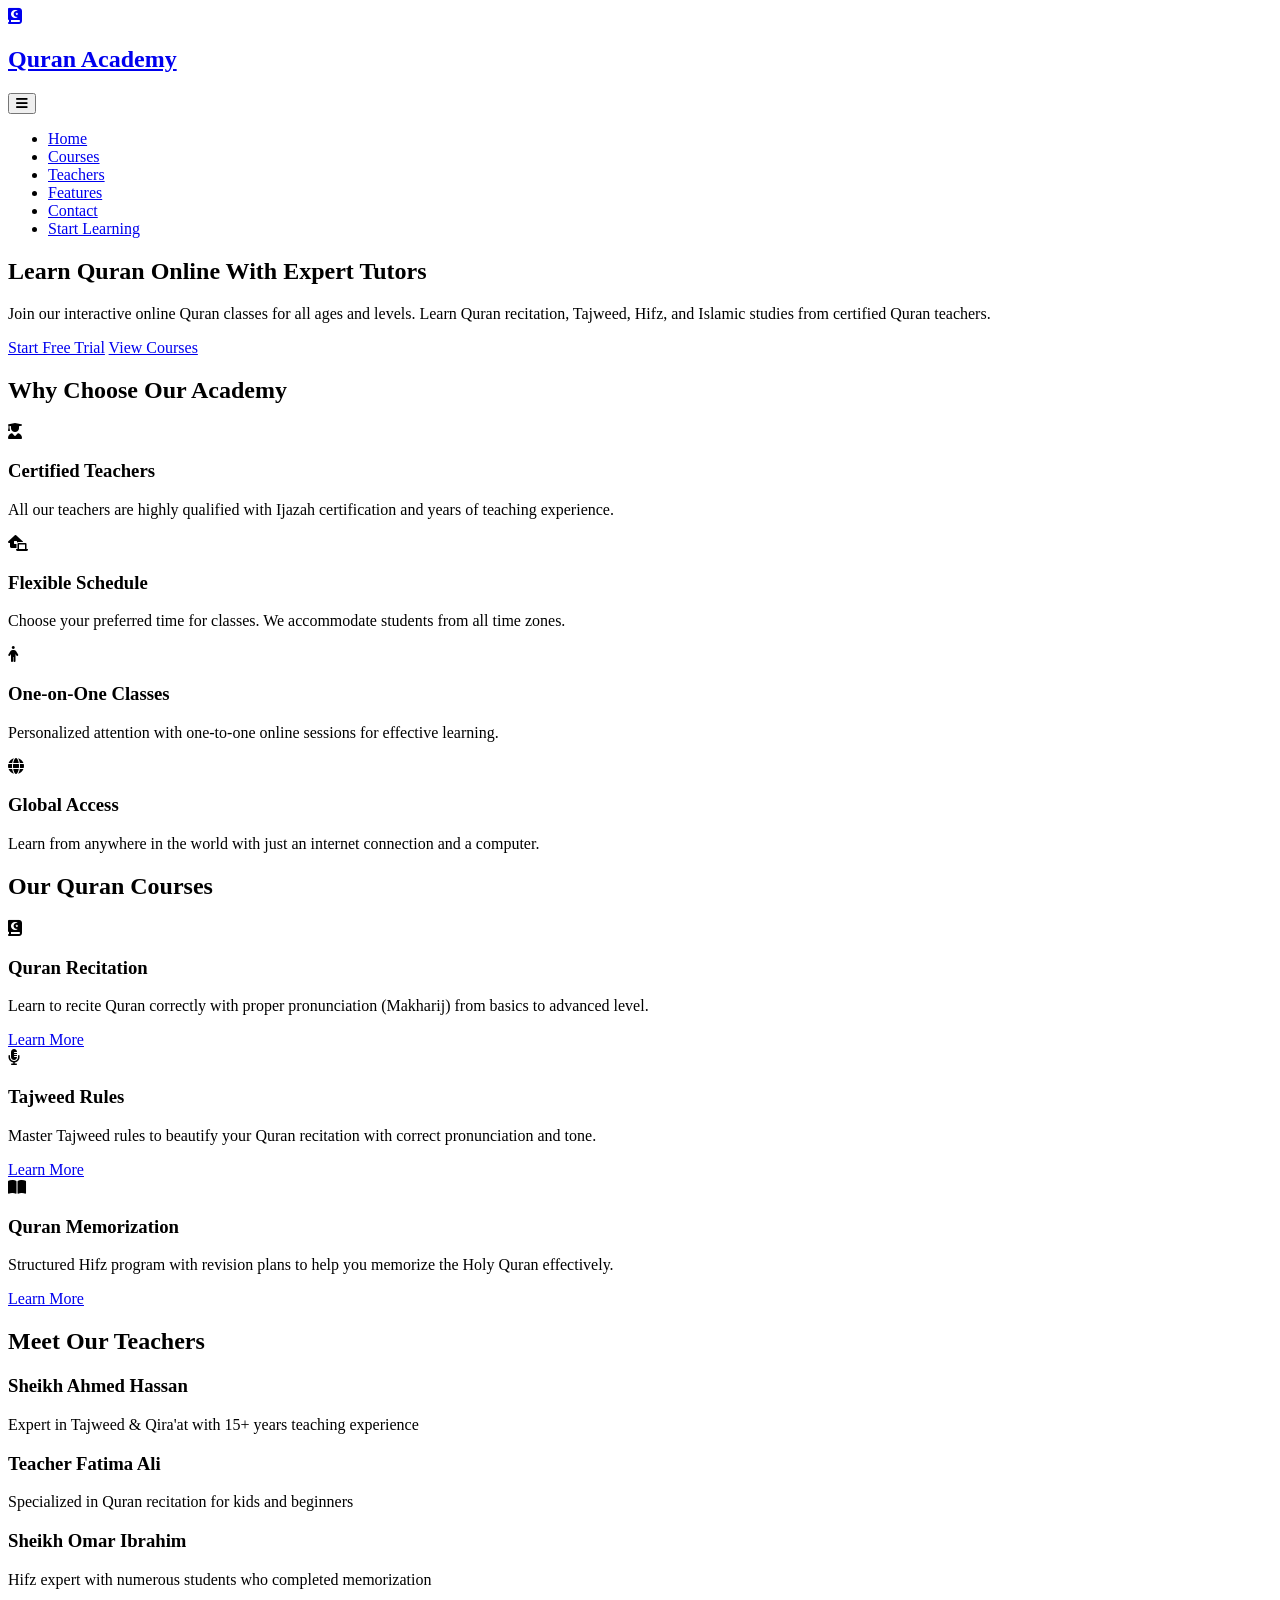
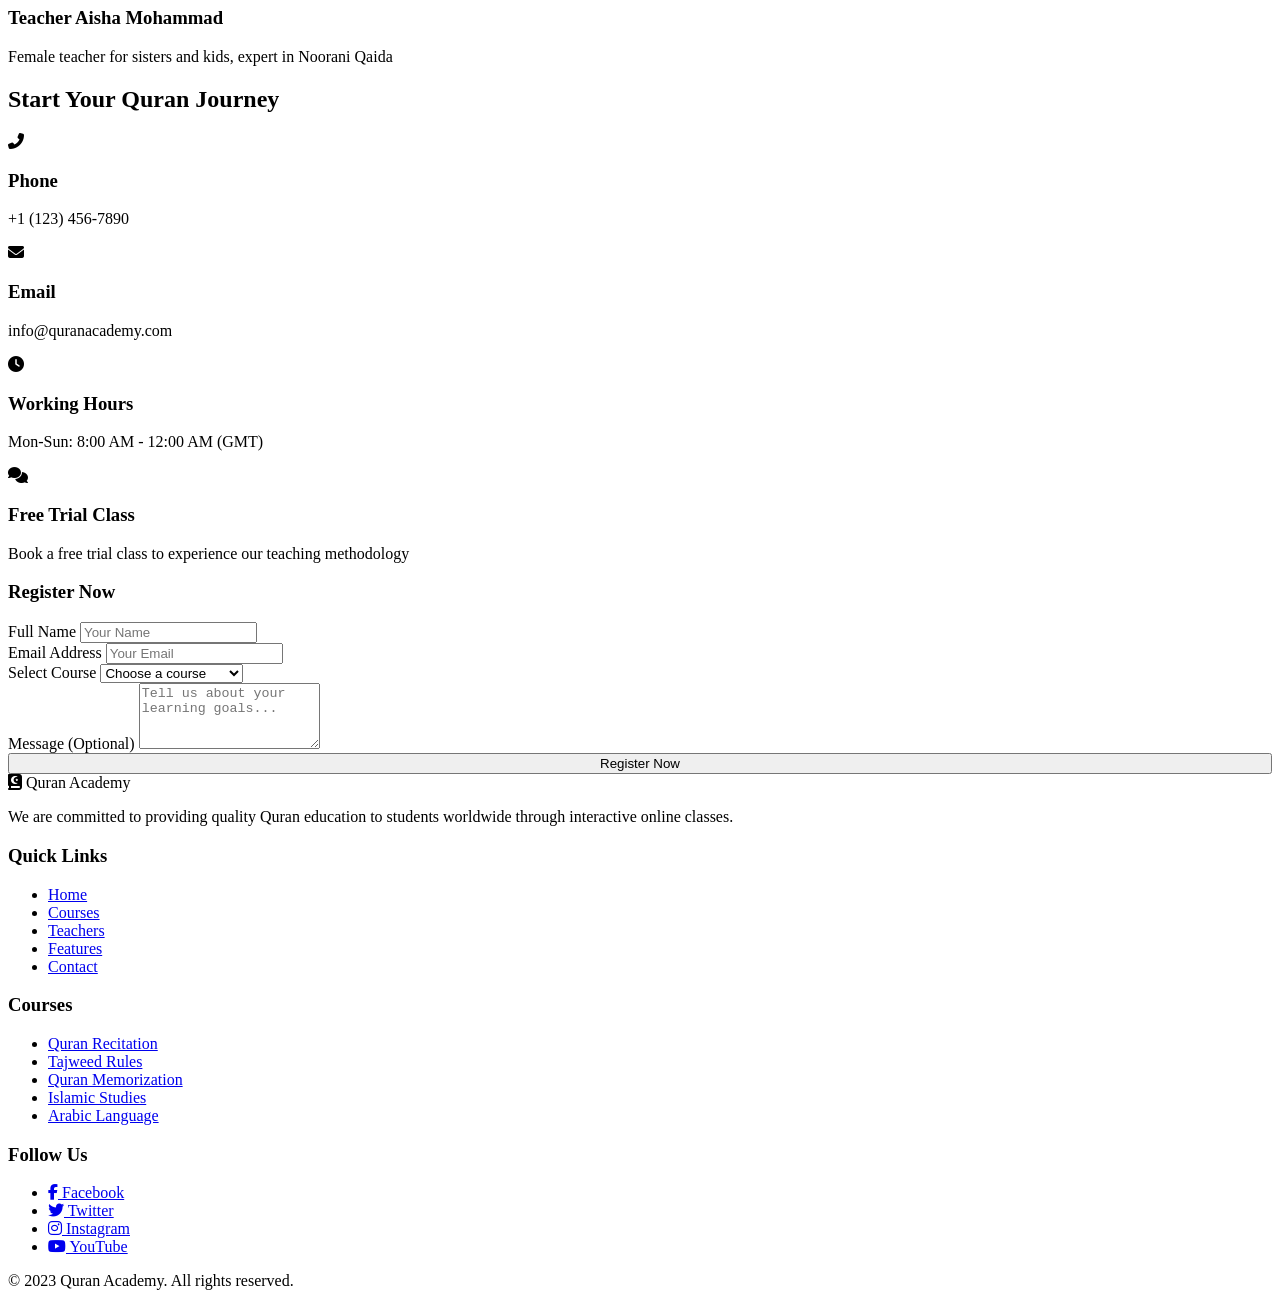
<file: index.html>
<!DOCTYPE html>
<html lang="en">
<head>
    <meta charset="UTF-8">
    <meta name="viewport" content="width=device-width, initial-scale=1.0">
    <title>Quran Academy | Online Quran Tutoring</title>
    <link rel="stylesheet" href="https://cdnjs.cloudflare.com/ajax/libs/font-awesome/6.4.0/css/all.min.css">
    <link href="https://fonts.googleapis.com/css2?family=Poppins:wght@300;400;500;600;700&family=Amiri:wght@400;700&display=swap" rel="stylesheet">
    <link rel="stylesheet.css" href="quran.css">
</head>
<body>
    <!-- Header & Navigation -->
    <header>
        <div class="container header-container">
            <a href="#" class="logo">
                <i class="fas fa-book-quran logo-icon"></i>
                <h2>Quran Academy</h2>
            </a>
            
            <button class="mobile-menu-btn" id="mobileMenuBtn">
                <i class="fas fa-bars"></i>
            </button>
            
            <nav>
                <ul id="mainMenu">
                    <li><a href="#home">Home</a></li>
                    <li><a href="#courses">Courses</a></li>
                    <li><a href="#teachers">Teachers</a></li>
                    <li><a href="#features">Features</a></li>
                    <li><a href="#contact">Contact</a></li>
                    <li><a href="#" class="btn btn-accent">Start Learning</a></li>
                </ul>
            </nav>
        </div>
    </header>

    <!-- Hero Section -->
    <section class="hero" id="home">
        <div class="container">
            <h1>Learn Quran Online With Expert Tutors</h1>
            <p>Join our interactive online Quran classes for all ages and levels. Learn Quran recitation, Tajweed, Hifz, and Islamic studies from certified Quran teachers.</p>
            <a href="#contact" class="btn">Start Free Trial</a>
            <a href="#courses" class="btn btn-accent">View Courses</a>
        </div>
    </section>

    <!-- Features Section -->
    <section class="section-padding features" id="features">
        <div class="container">
            <h2>Why Choose Our Academy</h2>
            <div class="features-grid">
                <div class="feature-card">
                    <i class="fas fa-user-graduate feature-icon"></i>
                    <h3>Certified Teachers</h3>
                    <p>All our teachers are highly qualified with Ijazah certification and years of teaching experience.</p>
                </div>
                
                <div class="feature-card">
                    <i class="fas fa-laptop-house feature-icon"></i>
                    <h3>Flexible Schedule</h3>
                    <p>Choose your preferred time for classes. We accommodate students from all time zones.</p>
                </div>
                
                <div class="feature-card">
                    <i class="fas fa-male feature-icon"></i>
                    <h3>One-on-One Classes</h3>
                    <p>Personalized attention with one-to-one online sessions for effective learning.</p>
                </div>
                
                <div class="feature-card">
                    <i class="fas fa-globe feature-icon"></i>
                    <h3>Global Access</h3>
                    <p>Learn from anywhere in the world with just an internet connection and a computer.</p>
                </div>
            </div>
        </div>
    </section>

    <!-- Courses Section -->
    <section class="section-padding" id="courses">
        <div class="container">
            <h2>Our Quran Courses</h2>
            <div class="courses-grid">
                <div class="course-card">
                    <div class="course-img">
                        <i class="fas fa-quran"></i>
                    </div>
                    <div class="course-content">
                        <h3>Quran Recitation</h3>
                        <p>Learn to recite Quran correctly with proper pronunciation (Makharij) from basics to advanced level.</p>
                        <a href="#" class="btn">Learn More</a>
                    </div>
                </div>
                
                <div class="course-card">
                    <div class="course-img">
                        <i class="fas fa-microphone-alt"></i>
                    </div>
                    <div class="course-content">
                        <h3>Tajweed Rules</h3>
                        <p>Master Tajweed rules to beautify your Quran recitation with correct pronunciation and tone.</p>
                        <a href="#" class="btn">Learn More</a>
                    </div>
                </div>
                
                <div class="course-card">
                    <div class="course-img">
                        <i class="fas fa-book-open"></i>
                    </div>
                    <div class="course-content">
                        <h3>Quran Memorization</h3>
                        <p>Structured Hifz program with revision plans to help you memorize the Holy Quran effectively.</p>
                        <a href="#" class="btn">Learn More</a>
                    </div>
                </div>
            </div>
        </div>
    </section>

    <!-- Teachers Section -->
    <section class="section-padding teachers" id="teachers">
        <div class="container">
            <h2>Meet Our Teachers</h2>
            <div class="teachers-grid">
                <div class="teacher-card">
                    <div class="teacher-img teacher-img-1"></div>
                    <h3>Sheikh Ahmed Hassan</h3>
                    <p>Expert in Tajweed & Qira'at with 15+ years teaching experience</p>
                </div>
                
                <div class="teacher-card">
                    <div class="teacher-img teacher-img-2"></div>
                    <h3>Teacher Fatima Ali</h3>
                    <p>Specialized in Quran recitation for kids and beginners</p>
                </div>
                
                <div class="teacher-card">
                    <div class="teacher-img teacher-img-3"></div>
                    <h3>Sheikh Omar Ibrahim</h3>
                    <p>Hifz expert with numerous students who completed memorization</p>
                </div>
                
                <div class="teacher-card">
                    <div class="teacher-img teacher-img-4"></div>
                    <h3>Teacher Aisha Mohammad</h3>
                    <p>Female teacher for sisters and kids, expert in Noorani Qaida</p>
                </div>
            </div>
        </div>
    </section>

    <!-- Contact Section -->
    <section class="section-padding" id="contact">
        <div class="container">
            <h2>Start Your Quran Journey</h2>
            <div class="contact-container">
                <div class="contact-info">
                    <div class="contact-item">
                        <div class="contact-icon">
                            <i class="fas fa-phone-alt"></i>
                        </div>
                        <div>
                            <h3>Phone</h3>
                            <p>+1 (123) 456-7890</p>
                        </div>
                    </div>
                    
                    <div class="contact-item">
                        <div class="contact-icon">
                            <i class="fas fa-envelope"></i>
                        </div>
                        <div>
                            <h3>Email</h3>
                            <p>info@quranacademy.com</p>
                        </div>
                    </div>
                    
                    <div class="contact-item">
                        <div class="contact-icon">
                            <i class="fas fa-clock"></i>
                        </div>
                        <div>
                            <h3>Working Hours</h3>
                            <p>Mon-Sun: 8:00 AM - 12:00 AM (GMT)</p>
                        </div>
                    </div>
                    
                    <div class="contact-item">
                        <div class="contact-icon">
                            <i class="fas fa-comments"></i>
                        </div>
                        <div>
                            <h3>Free Trial Class</h3>
                            <p>Book a free trial class to experience our teaching methodology</p>
                        </div>
                    </div>
                </div>
                
                <div class="contact-form">
                    <h3>Register Now</h3>
                    <form id="registrationForm">
                        <div class="form-group">
                            <label for="name">Full Name</label>
                            <input type="text" id="name" class="form-control" placeholder="Your Name" required>
                        </div>
                        
                        <div class="form-group">
                            <label for="email">Email Address</label>
                            <input type="email" id="email" class="form-control" placeholder="Your Email" required>
                        </div>
                        
                        <div class="form-group">
                            <label for="course">Select Course</label>
                            <select id="course" class="form-control" required>
                                <option value="">Choose a course</option>
                                <option value="recitation">Quran Recitation</option>
                                <option value="tajweed">Tajweed Rules</option>
                                <option value="memorization">Quran Memorization</option>
                                <option value="islamic-studies">Islamic Studies</option>
                            </select>
                        </div>
                        
                        <div class="form-group">
                            <label for="message">Message (Optional)</label>
                            <textarea id="message" class="form-control" rows="4" placeholder="Tell us about your learning goals..."></textarea>
                        </div>
                        
                        <button type="submit" class="btn" style="width: 100%;">Register Now</button>
                    </form>
                </div>
            </div>
        </div>
    </section>

    <!-- Footer -->
    <footer>
        <div class="container">
            <div class="footer-grid">
                <div class="footer-about">
                    <div class="footer-logo">
                        <i class="fas fa-book-quran"></i> Quran Academy
                    </div>
                    <p>We are committed to providing quality Quran education to students worldwide through interactive online classes.</p>
                </div>
                
                <div class="footer-links">
                    <h3>Quick Links</h3>
                    <ul>
                        <li><a href="#home">Home</a></li>
                        <li><a href="#courses">Courses</a></li>
                        <li><a href="#teachers">Teachers</a></li>
                        <li><a href="#features">Features</a></li>
                        <li><a href="#contact">Contact</a></li>
                    </ul>
                </div>
                
                <div class="footer-links">
                    <h3>Courses</h3>
                    <ul>
                        <li><a href="#">Quran Recitation</a></li>
                        <li><a href="#">Tajweed Rules</a></li>
                        <li><a href="#">Quran Memorization</a></li>
                        <li><a href="#">Islamic Studies</a></li>
                        <li><a href="#">Arabic Language</a></li>
                    </ul>
                </div>
                
                <div class="footer-links">
                    <h3>Follow Us</h3>
                    <ul>
                        <li><a href="#"><i class="fab fa-facebook-f"></i> Facebook</a></li>
                        <li><a href="#"><i class="fab fa-twitter"></i> Twitter</a></li>
                        <li><a href="#"><i class="fab fa-instagram"></i> Instagram</a></li>
                        <li><a href="#"><i class="fab fa-youtube"></i> YouTube</a></li>
                    </ul>
                </div>
            </div>
            
            <div class="copyright">
                <p>&copy; 2023 Quran Academy. All rights reserved.</p>
            </div>
        </div>
    </footer>

<script src="quran.js/quran.js"></script>
</body>
 
</html>
</file>
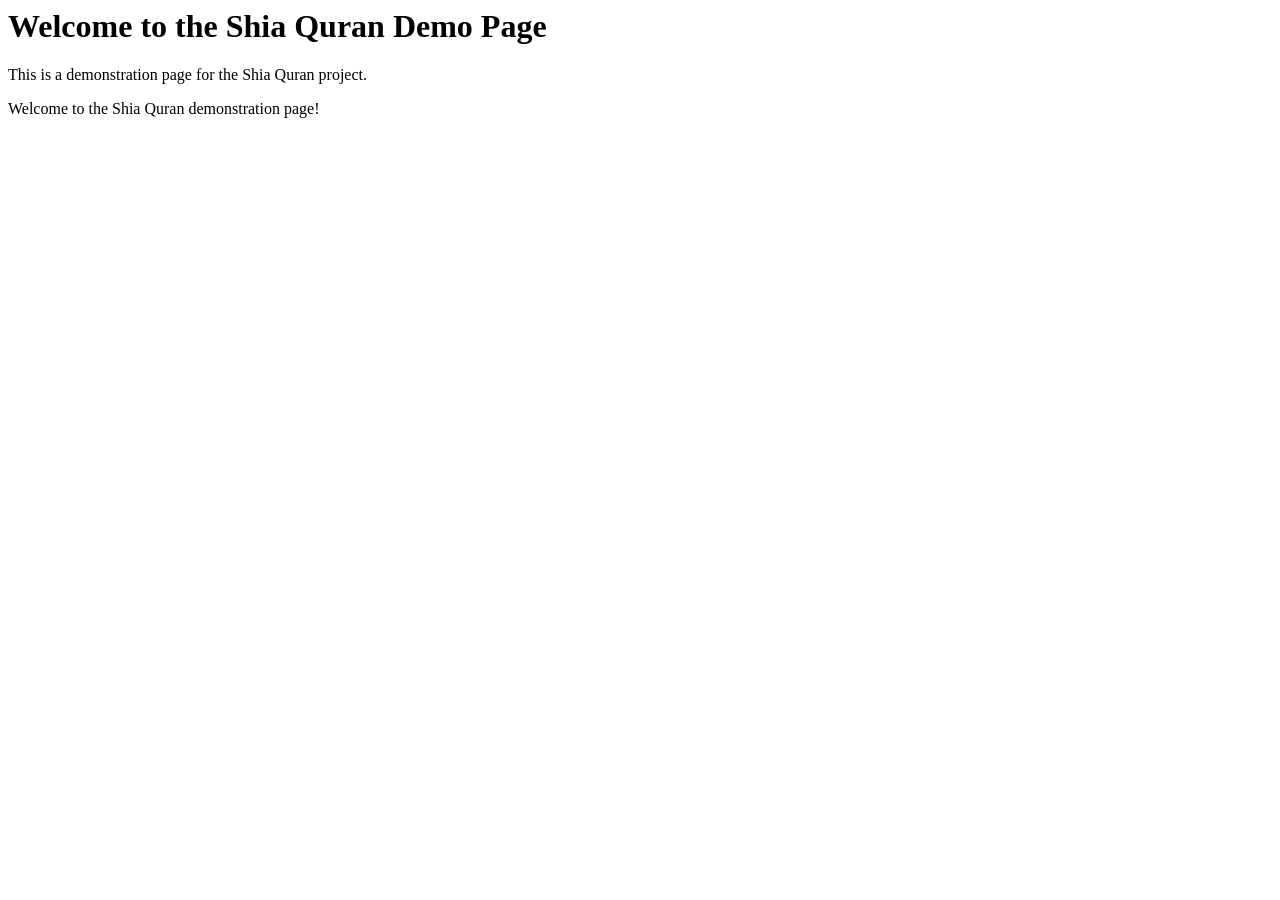
<file: demo.html>
<html>
<head>
    <title>Shia Quran Demo</title>
    <meta charset="UTF-8">
</head>
<body>
    <h1>Welcome to the Shia Quran Demo Page</h1>
    <p>This is a demonstration page for the Shia Quran project.</p>
    <p id="demo"></p>
    <script>
        let text;
        if (Math.random() > 0.5) {
            text = "This is a random message from the Shia Quran demo.";
        } else {
            text = "Welcome to the Shia Quran demonstration page!";
        }
        document.getElementById("demo").innerHTML = text;
    </script>
</body>

</html>
</file>
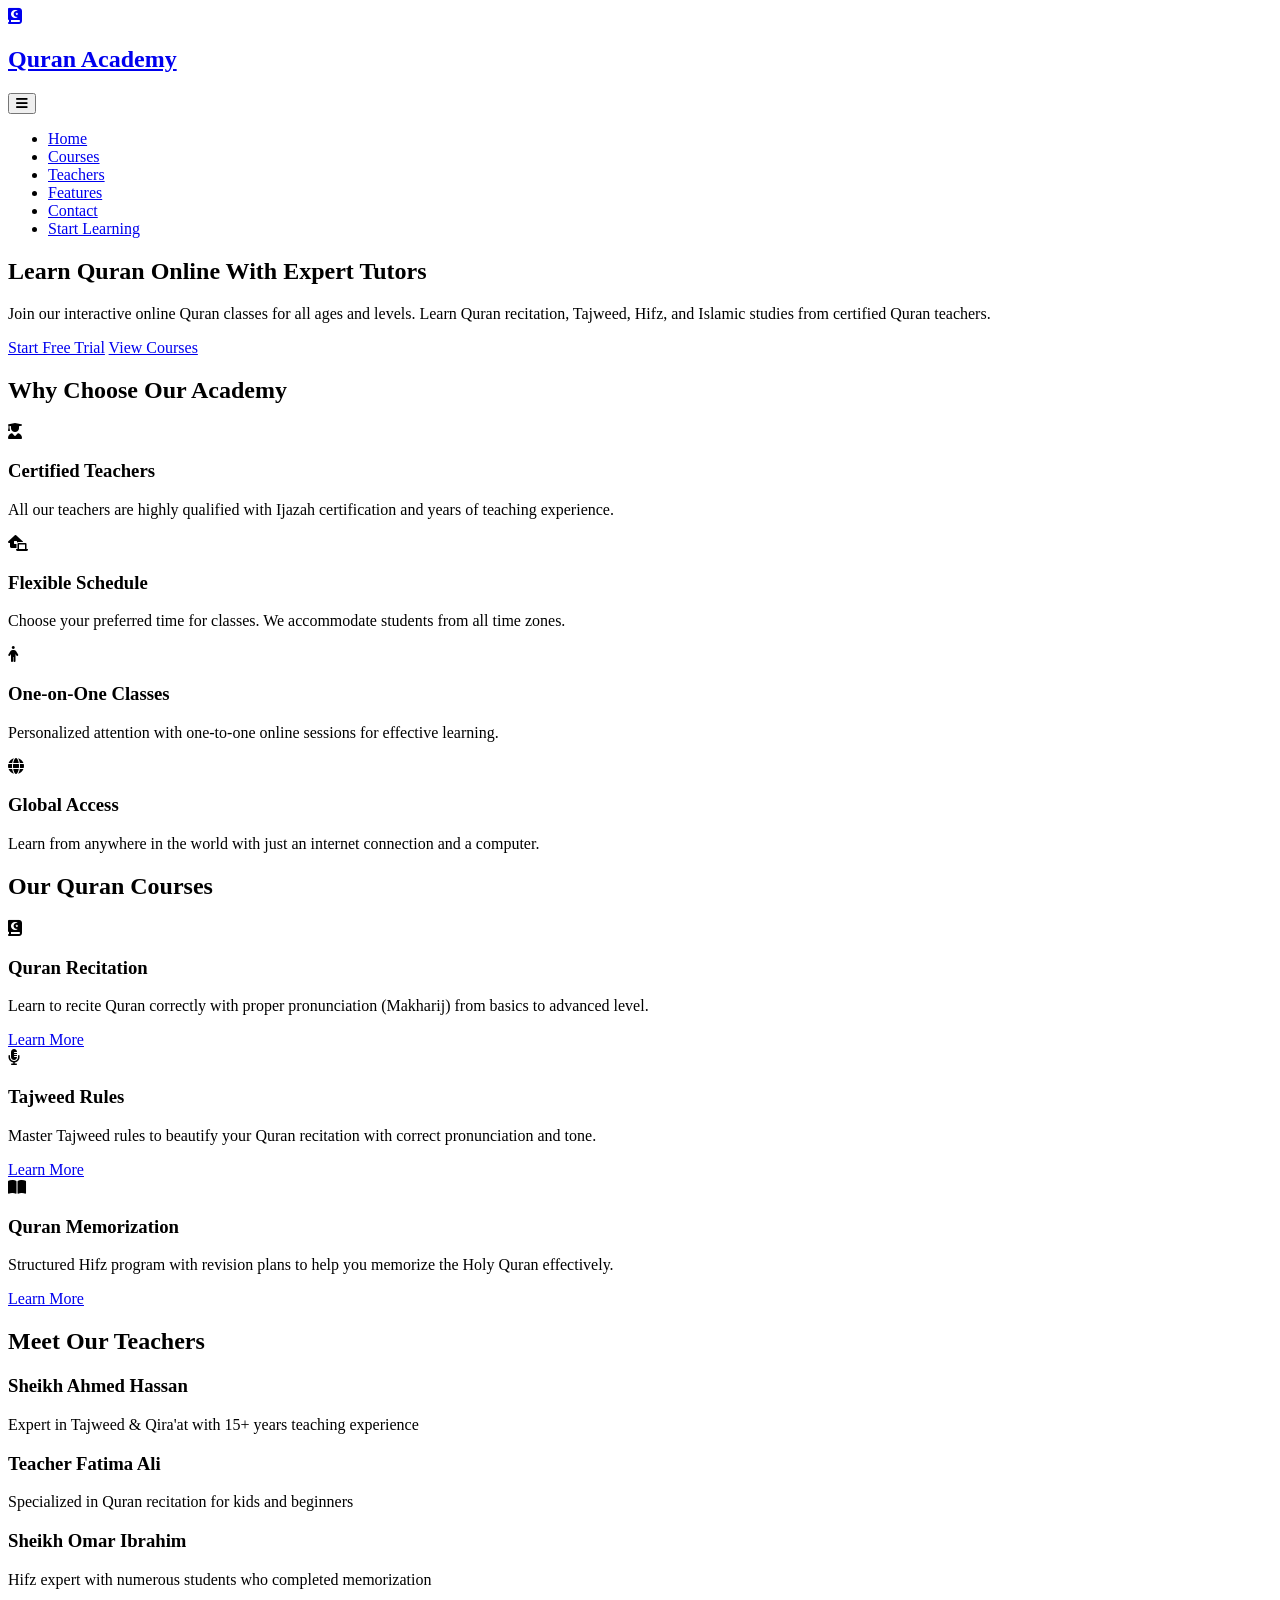
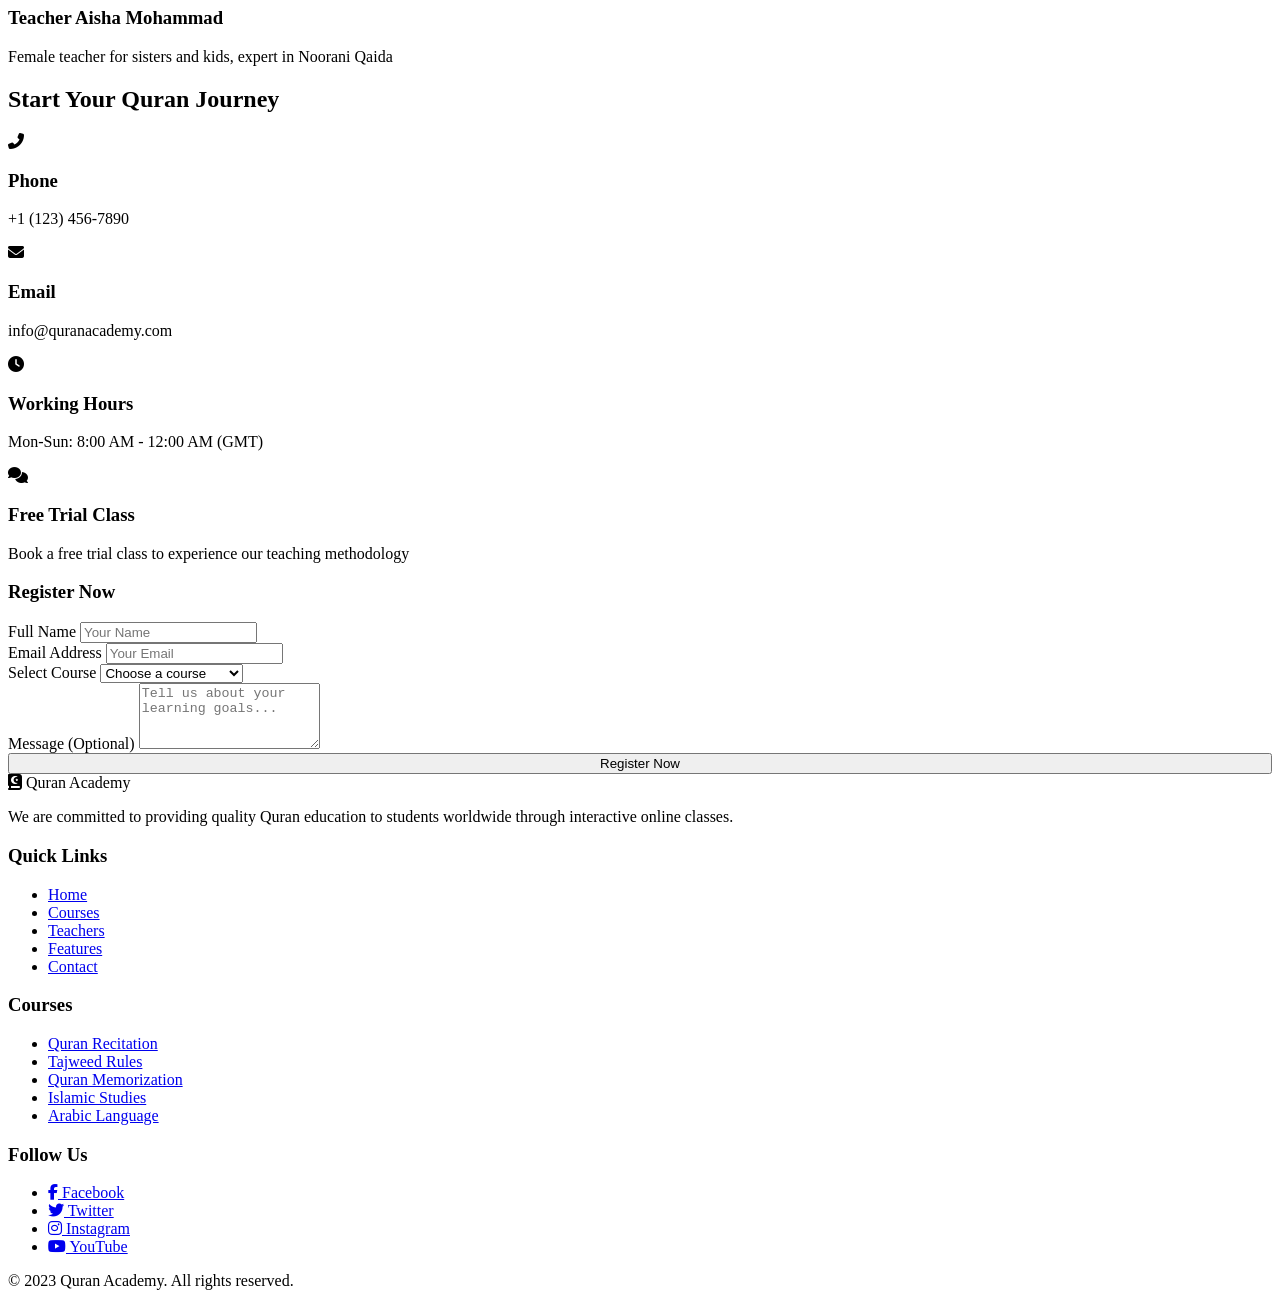
<file: shiaquran.html>
<!DOCTYPE html>
<html lang="en">
<head>
    <meta charset="UTF-8">
    <meta name="viewport" content="width=device-width, initial-scale=1.0">
    <title>Quran Academy | Online Quran Tutoring</title>
    <link rel="stylesheet" href="https://cdnjs.cloudflare.com/ajax/libs/font-awesome/6.4.0/css/all.min.css">
    <link href="https://fonts.googleapis.com/css2?family=Poppins:wght@300;400;500;600;700&family=Amiri:wght@400;700&display=swap" rel="stylesheet">
    <link rel="stylesheet.css" href="quran.css">
</head>
<body>
    <!-- Header & Navigation -->
    <header>
        <div class="container header-container">
            <a href="#" class="logo">
                <i class="fas fa-book-quran logo-icon"></i>
                <h2>Quran Academy</h2>
            </a>
            
            <button class="mobile-menu-btn" id="mobileMenuBtn">
                <i class="fas fa-bars"></i>
            </button>
            
            <nav>
                <ul id="mainMenu">
                    <li><a href="#home">Home</a></li>
                    <li><a href="#courses">Courses</a></li>
                    <li><a href="#teachers">Teachers</a></li>
                    <li><a href="#features">Features</a></li>
                    <li><a href="#contact">Contact</a></li>
                    <li><a href="#" class="btn btn-accent">Start Learning</a></li>
                </ul>
            </nav>
        </div>
    </header>

    <!-- Hero Section -->
    <section class="hero" id="home">
        <div class="container">
            <h1>Learn Quran Online With Expert Tutors</h1>
            <p>Join our interactive online Quran classes for all ages and levels. Learn Quran recitation, Tajweed, Hifz, and Islamic studies from certified Quran teachers.</p>
            <a href="#contact" class="btn">Start Free Trial</a>
            <a href="#courses" class="btn btn-accent">View Courses</a>
        </div>
    </section>

    <!-- Features Section -->
    <section class="section-padding features" id="features">
        <div class="container">
            <h2>Why Choose Our Academy</h2>
            <div class="features-grid">
                <div class="feature-card">
                    <i class="fas fa-user-graduate feature-icon"></i>
                    <h3>Certified Teachers</h3>
                    <p>All our teachers are highly qualified with Ijazah certification and years of teaching experience.</p>
                </div>
                
                <div class="feature-card">
                    <i class="fas fa-laptop-house feature-icon"></i>
                    <h3>Flexible Schedule</h3>
                    <p>Choose your preferred time for classes. We accommodate students from all time zones.</p>
                </div>
                
                <div class="feature-card">
                    <i class="fas fa-male feature-icon"></i>
                    <h3>One-on-One Classes</h3>
                    <p>Personalized attention with one-to-one online sessions for effective learning.</p>
                </div>
                
                <div class="feature-card">
                    <i class="fas fa-globe feature-icon"></i>
                    <h3>Global Access</h3>
                    <p>Learn from anywhere in the world with just an internet connection and a computer.</p>
                </div>
            </div>
        </div>
    </section>

    <!-- Courses Section -->
    <section class="section-padding" id="courses">
        <div class="container">
            <h2>Our Quran Courses</h2>
            <div class="courses-grid">
                <div class="course-card">
                    <div class="course-img">
                        <i class="fas fa-quran"></i>
                    </div>
                    <div class="course-content">
                        <h3>Quran Recitation</h3>
                        <p>Learn to recite Quran correctly with proper pronunciation (Makharij) from basics to advanced level.</p>
                        <a href="#" class="btn">Learn More</a>
                    </div>
                </div>
                
                <div class="course-card">
                    <div class="course-img">
                        <i class="fas fa-microphone-alt"></i>
                    </div>
                    <div class="course-content">
                        <h3>Tajweed Rules</h3>
                        <p>Master Tajweed rules to beautify your Quran recitation with correct pronunciation and tone.</p>
                        <a href="#" class="btn">Learn More</a>
                    </div>
                </div>
                
                <div class="course-card">
                    <div class="course-img">
                        <i class="fas fa-book-open"></i>
                    </div>
                    <div class="course-content">
                        <h3>Quran Memorization</h3>
                        <p>Structured Hifz program with revision plans to help you memorize the Holy Quran effectively.</p>
                        <a href="#" class="btn">Learn More</a>
                    </div>
                </div>
            </div>
        </div>
    </section>

    <!-- Teachers Section -->
    <section class="section-padding teachers" id="teachers">
        <div class="container">
            <h2>Meet Our Teachers</h2>
            <div class="teachers-grid">
                <div class="teacher-card">
                    <div class="teacher-img teacher-img-1"></div>
                    <h3>Sheikh Ahmed Hassan</h3>
                    <p>Expert in Tajweed & Qira'at with 15+ years teaching experience</p>
                </div>
                
                <div class="teacher-card">
                    <div class="teacher-img teacher-img-2"></div>
                    <h3>Teacher Fatima Ali</h3>
                    <p>Specialized in Quran recitation for kids and beginners</p>
                </div>
                
                <div class="teacher-card">
                    <div class="teacher-img teacher-img-3"></div>
                    <h3>Sheikh Omar Ibrahim</h3>
                    <p>Hifz expert with numerous students who completed memorization</p>
                </div>
                
                <div class="teacher-card">
                    <div class="teacher-img teacher-img-4"></div>
                    <h3>Teacher Aisha Mohammad</h3>
                    <p>Female teacher for sisters and kids, expert in Noorani Qaida</p>
                </div>
            </div>
        </div>
    </section>

    <!-- Contact Section -->
    <section class="section-padding" id="contact">
        <div class="container">
            <h2>Start Your Quran Journey</h2>
            <div class="contact-container">
                <div class="contact-info">
                    <div class="contact-item">
                        <div class="contact-icon">
                            <i class="fas fa-phone-alt"></i>
                        </div>
                        <div>
                            <h3>Phone</h3>
                            <p>+1 (123) 456-7890</p>
                        </div>
                    </div>
                    
                    <div class="contact-item">
                        <div class="contact-icon">
                            <i class="fas fa-envelope"></i>
                        </div>
                        <div>
                            <h3>Email</h3>
                            <p>info@quranacademy.com</p>
                        </div>
                    </div>
                    
                    <div class="contact-item">
                        <div class="contact-icon">
                            <i class="fas fa-clock"></i>
                        </div>
                        <div>
                            <h3>Working Hours</h3>
                            <p>Mon-Sun: 8:00 AM - 12:00 AM (GMT)</p>
                        </div>
                    </div>
                    
                    <div class="contact-item">
                        <div class="contact-icon">
                            <i class="fas fa-comments"></i>
                        </div>
                        <div>
                            <h3>Free Trial Class</h3>
                            <p>Book a free trial class to experience our teaching methodology</p>
                        </div>
                    </div>
                </div>
                
                <div class="contact-form">
                    <h3>Register Now</h3>
                    <form id="registrationForm">
                        <div class="form-group">
                            <label for="name">Full Name</label>
                            <input type="text" id="name" class="form-control" placeholder="Your Name" required>
                        </div>
                        
                        <div class="form-group">
                            <label for="email">Email Address</label>
                            <input type="email" id="email" class="form-control" placeholder="Your Email" required>
                        </div>
                        
                        <div class="form-group">
                            <label for="course">Select Course</label>
                            <select id="course" class="form-control" required>
                                <option value="">Choose a course</option>
                                <option value="recitation">Quran Recitation</option>
                                <option value="tajweed">Tajweed Rules</option>
                                <option value="memorization">Quran Memorization</option>
                                <option value="islamic-studies">Islamic Studies</option>
                            </select>
                        </div>
                        
                        <div class="form-group">
                            <label for="message">Message (Optional)</label>
                            <textarea id="message" class="form-control" rows="4" placeholder="Tell us about your learning goals..."></textarea>
                        </div>
                        
                        <button type="submit" class="btn" style="width: 100%;">Register Now</button>
                    </form>
                </div>
            </div>
        </div>
    </section>

    <!-- Footer -->
    <footer>
        <div class="container">
            <div class="footer-grid">
                <div class="footer-about">
                    <div class="footer-logo">
                        <i class="fas fa-book-quran"></i> Quran Academy
                    </div>
                    <p>We are committed to providing quality Quran education to students worldwide through interactive online classes.</p>
                </div>
                
                <div class="footer-links">
                    <h3>Quick Links</h3>
                    <ul>
                        <li><a href="#home">Home</a></li>
                        <li><a href="#courses">Courses</a></li>
                        <li><a href="#teachers">Teachers</a></li>
                        <li><a href="#features">Features</a></li>
                        <li><a href="#contact">Contact</a></li>
                    </ul>
                </div>
                
                <div class="footer-links">
                    <h3>Courses</h3>
                    <ul>
                        <li><a href="#">Quran Recitation</a></li>
                        <li><a href="#">Tajweed Rules</a></li>
                        <li><a href="#">Quran Memorization</a></li>
                        <li><a href="#">Islamic Studies</a></li>
                        <li><a href="#">Arabic Language</a></li>
                    </ul>
                </div>
                
                <div class="footer-links">
                    <h3>Follow Us</h3>
                    <ul>
                        <li><a href="#"><i class="fab fa-facebook-f"></i> Facebook</a></li>
                        <li><a href="#"><i class="fab fa-twitter"></i> Twitter</a></li>
                        <li><a href="#"><i class="fab fa-instagram"></i> Instagram</a></li>
                        <li><a href="#"><i class="fab fa-youtube"></i> YouTube</a></li>
                    </ul>
                </div>
            </div>
            
            <div class="copyright">
                <p>&copy; 2023 Quran Academy. All rights reserved.</p>
            </div>
        </div>
    </footer>

<script src="quran.js/quran.js"></script>
</body>
 
</html>
</file>
<file: quran.css>
* {
            margin: 0;
            padding: 0;
            box-sizing: border-box;
        }

        :root {
            --primary-color: #1a5e3e;
            --secondary-color: #2d8a5d;
            --accent-color: #d4af37;
            --light-color: #f8f9fa;
            --dark-color: #1a1a1a;
            --text-color: #333;
            --text-light: #666;
            --shadow: 0 5px 15px rgba(0, 0, 0, 0.1);
        }

        body {
            font-family: 'Poppins', sans-serif;
            line-height: 1.6;
            color: var(--text-color);
            background-color: #fefefe;
        }

        h1, h2, h3, h4 {
            font-weight: 700;
            line-height: 1.3;
            margin-bottom: 1rem;
        }

        h1 {
            font-size: 2.8rem;
            color: var(--light-color);
        }

        h2 {
            font-size: 2.2rem;
            color: var(--primary-color);
            text-align: center;
            margin-bottom: 2.5rem;
            position: relative;
        }

        h2:after {
            content: '';
            position: absolute;
            width: 100px;
            height: 4px;
            background-color: var(--accent-color);
            bottom: -10px;
            left: 50%;
            transform: translateX(-50%);
        }

        h3 {
            font-size: 1.6rem;
            color: var(--secondary-color);
        }

        p {
            margin-bottom: 1.2rem;
            color: var(--text-light);
        }

        .container {
            width: 90%;
            max-width: 1200px;
            margin: 0 auto;
            padding: 0 15px;
        }

        .btn {
            display: inline-block;
            padding: 12px 30px;
            background-color: var(--primary-color);
            color: white;
            border-radius: 5px;
            text-decoration: none;
            font-weight: 600;
            transition: all 0.3s ease;
            border: none;
            cursor: pointer;
            font-size: 1rem;
        }

        .btn:hover {
            background-color: var(--secondary-color);
            transform: translateY(-3px);
            box-shadow: var(--shadow);
        }

        .btn-accent {
            background-color: var(--accent-color);
            color: var(--dark-color);
        }

        .btn-accent:hover {
            background-color: #e6c252;
        }

        .section-padding {
            padding: 80px 0;
        }

        .text-center {
            text-align: center;
        }

        /* Header & Navigation */
        header {
            background-color: var(--primary-color);
            position: fixed;
            width: 100%;
            z-index: 1000;
            box-shadow: 0 2px 10px rgba(0, 0, 0, 0.1);
        }

        .header-container {
            display: flex;
            justify-content: space-between;
            align-items: center;
            padding: 20px 0;
        }

        .logo {
            display: flex;
            align-items: center;
            color: white;
            text-decoration: none;
        }

        .logo-icon {
            font-size: 2rem;
            margin-right: 10px;
        }

        .logo h2 {
            font-size: 1.8rem;
            color: white;
            margin-bottom: 0;
        }

        .logo h2:after {
            display: none;
        }

        nav ul {
            display: flex;
            list-style: none;
        }

        nav ul li {
            margin-left: 30px;
        }

        nav ul li a {
            color: white;
            text-decoration: none;
            font-weight: 500;
            transition: color 0.3s ease;
        }

        nav ul li a:hover {
            color: var(--accent-color);
        }

        .mobile-menu-btn {
            display: none;
            background: none;
            border: none;
            color: white;
            font-size: 1.5rem;
            cursor: pointer;
        }

        /* Hero Section */
        .hero {
            background: linear-gradient(rgba(26, 94, 62, 0.85), rgba(26, 94, 62, 0.9)), url('https://images.unsplash.com/photo-1519730722595-a5ff788dea12?ixlib=rb-4.0.3&ixid=M3wxMjA3fDB8MHxwaG90by1wYWdlfHx8fGVufDB8fHx8fA%3D%3D&auto=format&fit=crop&w=1630&q=80');
            background-size: cover;
            background-position: center;
            color: white;
            padding: 180px 0 100px;
            text-align: center;
        }

        .hero h1 {
            margin-bottom: 20px;
            font-family: 'Amiri', serif;
        }

        .hero p {
            font-size: 1.2rem;
            max-width: 700px;
            margin: 0 auto 30px;
            color: rgba(255, 255, 255, 0.9);
        }

        /* Features Section */
        .features {
            background-color: var(--light-color);
        }

        .features-grid {
            display: grid;
            grid-template-columns: repeat(auto-fit, minmax(280px, 1fr));
            gap: 30px;
            margin-top: 40px;
        }

        .feature-card {
            background: white;
            padding: 30px;
            border-radius: 10px;
            box-shadow: var(--shadow);
            text-align: center;
            transition: transform 0.3s ease;
        }

        .feature-card:hover {
            transform: translateY(-10px);
        }

        .feature-icon {
            font-size: 2.5rem;
            color: var(--primary-color);
            margin-bottom: 20px;
        }

        /* Courses Section */
        .courses-grid {
            display: grid;
            grid-template-columns: repeat(auto-fit, minmax(300px, 1fr));
            gap: 30px;
            margin-top: 40px;
        }

        .course-card {
            background: white;
            border-radius: 10px;
            overflow: hidden;
            box-shadow: var(--shadow);
            transition: transform 0.3s ease;
        }

        .course-card:hover {
            transform: translateY(-10px);
        }

        .course-img {
            height: 200px;
            background-color: var(--secondary-color);
            display: flex;
            align-items: center;
            justify-content: center;
            color: white;
            font-size: 4rem;
        }

        .course-content {
            padding: 25px;
        }

        .course-content h3 {
            margin-bottom: 15px;
        }

        /* Teachers Section */
        .teachers {
            background-color: var(--light-color);
        }

        .teachers-grid {
            display: grid;
            grid-template-columns: repeat(auto-fit, minmax(250px, 1fr));
            gap: 30px;
            margin-top: 40px;
        }

        .teacher-card {
            background: white;
            border-radius: 10px;
            overflow: hidden;
            box-shadow: var(--shadow);
            text-align: center;
            padding-bottom: 25px;
        }

        .teacher-img {
            height: 200px;
            background-color: #ddd;
            margin-bottom: 20px;
        }

        .teacher-img-1 {
            background: url('shah.jpg') center/cover;
        }

        .teacher-img-2 {
            background: url('https://images.unsplash.com/photo-1573496359142-b8d87734a5a2?ixlib=rb-4.0.3&ixid=M3wxMjA3fDB8MHxwaG90by1wYWdlfHx8fGVufDB8fHx8fA%3D%3D&auto=format&fit=crop&w=1376&q=80') center/cover;
        }

        .teacher-img-3 {
            background: url('https://images.unsplash.com/photo-1544725176-7c40e5a71c5e?ixlib=rb-4.0.3&ixid=M3wxMjA3fDB8MHxwaG90by1wYWdlfHx8fGVufDB8fHx8fA%3D%3D&auto=format&fit=crop&w=1467&q=80') center/cover;
        }

        .teacher-img-4 {
            background: url('https://images.unsplash.com/photo-1582750433449-648ed127bb54?ixlib=rb-4.0.3&ixid=M3wxMjA3fDB8MHxwaG90by1wYWdlfHx8fGVufDB8fHx8fA%3D%3D&auto=format&fit=crop&w=1374&q=80') center/cover;
        }

        /* Contact Section */
        .contact-container {
            display: grid;
            grid-template-columns: repeat(auto-fit, minmax(300px, 1fr));
            gap: 50px;
            margin-top: 40px;
        }

        .contact-info {
            display: flex;
            flex-direction: column;
            gap: 25px;
        }

        .contact-item {
            display: flex;
            align-items: flex-start;
            gap: 15px;
        }

        .contact-icon {
            background-color: var(--primary-color);
            color: white;
            width: 50px;
            height: 50px;
            border-radius: 50%;
            display: flex;
            align-items: center;
            justify-content: center;
            font-size: 1.2rem;
            flex-shrink: 0;
        }

        .contact-form {
            background-color: var(--light-color);
            padding: 30px;
            border-radius: 10px;
            box-shadow: var(--shadow);
        }

        .form-group {
            margin-bottom: 20px;
        }

        .form-group label {
            display: block;
            margin-bottom: 8px;
            font-weight: 500;
        }

        .form-control {
            width: 100%;
            padding: 12px 15px;
            border: 1px solid #ddd;
            border-radius: 5px;
            font-family: 'Poppins', sans-serif;
            font-size: 1rem;
        }

        .form-control:focus {
            outline: none;
            border-color: var(--primary-color);
        }

        /* Footer */
        footer {
            background-color: var(--dark-color);
            color: white;
            padding: 70px 0 20px;
        }

        .footer-grid {
            display: grid;
            grid-template-columns: repeat(auto-fit, minmax(250px, 1fr));
            gap: 40px;
            margin-bottom: 40px;
        }

        .footer-logo {
            font-size: 1.8rem;
            margin-bottom: 15px;
            color: var(--accent-color);
        }

        .footer-links h3 {
            color: white;
            margin-bottom: 20px;
            font-size: 1.3rem;
        }

        .footer-links ul {
            list-style: none;
        }

        .footer-links ul li {
            margin-bottom: 10px;
        }

        .footer-links ul li a {
            color: #ccc;
            text-decoration: none;
            transition: color 0.3s ease;
        }

        .footer-links ul li a:hover {
            color: var(--accent-color);
        }

        .copyright {
            text-align: center;
            padding-top: 20px;
            border-top: 1px solid #444;
            color: #aaa;
            font-size: 0.9rem;
        }

        /* Responsive Design */
        @media (max-width: 992px) {
            h1 {
                font-size: 2.3rem;
            }
            
            h2 {
                font-size: 1.8rem;
            }
            
            .hero {
                padding: 150px 0 80px;
            }
        }

        @media (max-width: 768px) {
            .header-container {
                padding: 15px 0;
            }
            
            nav ul {
                position: fixed;
                top: 70px;
                left: -100%;
                width: 100%;
                height: calc(100vh - 70px);
                background-color: var(--primary-color);
                flex-direction: column;
                align-items: center;
                padding-top: 50px;
                transition: left 0.3s ease;
            }
            
            nav ul.active {
                left: 0;
            }
            
            nav ul li {
                margin: 15px 0;
            }
            
            .mobile-menu-btn {
                display: block;
            }
            
            .hero {
                padding: 130px 0 60px;
            }
            
            .section-padding {
                padding: 60px 0;
            }
        }

        @media (max-width: 576px) {
            h1 {
                font-size: 2rem;
            }
            
            h2 {
                font-size: 1.6rem;
            }
            
            .btn {
                padding: 10px 25px;
            }
            
            .contact-form {
                padding: 20px;
            }
        }
</file>
